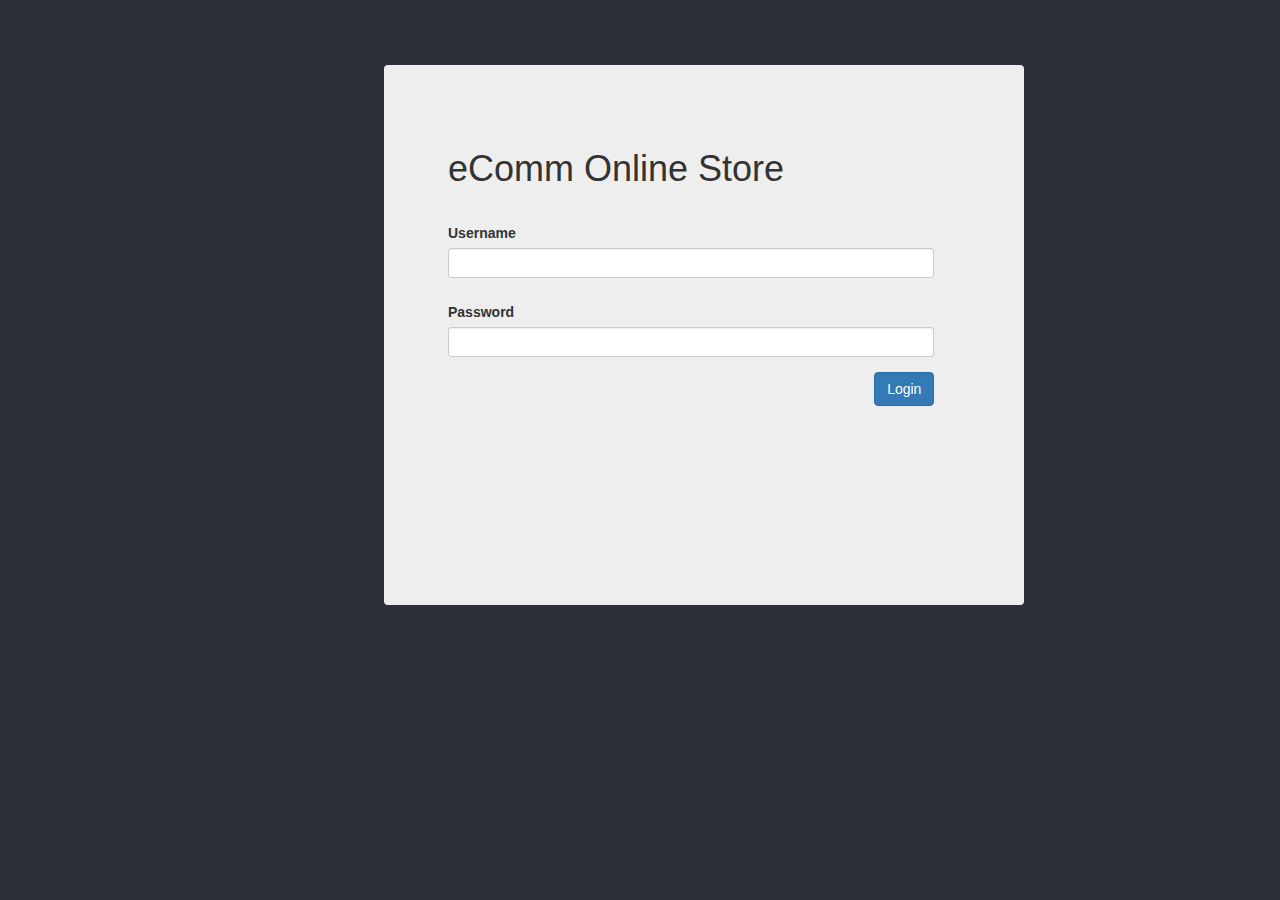
<file: app/index.html>
<!DOCTYPE html>
<html lang="en">
<head>
  <meta charset="UTF-8">
  <meta name="viewport" content="width=device-width, initial-scale=1.0">
  <meta http-equiv="X-UA-Compatible" content="ie=edge">
  <title>eCommerce</title>
  <link rel="stylesheet" href="css/custom.css">
  <link rel="stylesheet" href="bower_components/bootstrap/dist/css/bootstrap.min.css">

</head>
<body ng-app="ecommWebApp">
	<ui-view></ui-view>
<script type="text/javascript" src="bower_components/angular/angular.min.js"></script>
<script type="text/javascript" src="bower_components/angular-ui-router/release/angular-ui-router.min.js"></script>
<script type="text/javascript" src="bower_components/jquery/dist/jquery.min.js"></script>
<script type="text/javascript" src="bower_components/bootstrap/dist/js/bootstrap.min.js"></script>
<script type="text/javascript" src="js/libs/pouch-db-6.2.0.js">

</script>
<!-- app.js -->
<script type="text/javascript" src="js/app.js"></script>
<!-- Controllers -->
<script type="text/javascript" src="js/controllers/loginController.js"></script>
<script type="text/javascript" src="js/controllers/mainController.js"></script>
<script type="text/javascript" src="js/controllers/dashboardController.js"></script>

<!-- Services -->
<script type="text/javascript" src="js/services/userService.js"></script>

<!-- Factories -->
<script type="text/javascript" src="js/factories/userFactory.js"></script>


<!-- Directives -->
<script type="text/javascript" src="js/directives/nameDirective.js"></script>

<!-- Components -->
<script type="text/javascript" src="js/components/loginComponent.js"></script>

</body>
</html>
</file>
<file: app/css/custom.css>
html, body {
  min-height: 100% !important;
  height: 100%;
  position: relative;
}

.bg-orange {
  background-color: #FF9000;
}

.bg-devGreen {
	background-color: #2B3137;
}

.login-view {
  width: 100%;
  height: 100%;
  position: relative;
}

.login-block {
	background-color: #EEEEEE;
    width: 50%;
    height: 60%;
    margin-left: 30%;
    padding-top: 5%;
    padding-left: 5%;
    padding-right: 7%;
    position: absolute;
    top: 65px;
    border-radius: 4px;
}

.login-block label {
  padding-top: 5%;
}

.login-block .btn-primary {
  float: right;
  margin-top: 15px;
}

header {
  height: 15%;
  background-color: #284C5E;
  color: #fff;
  position: fixed;
  width: 100%;
}

.view-area {
  height: 85%;
  padding-top: 15%;
  width: 100%;
  padding-left: 10%;
}

.logo-space img {
  width: 150px;
  height: 50px;
}

.user-actions {
  list-style: none;
}

.user-actions li {
  display: inline;
}

.cart img {
  height: 50px;
  width: 50px;
}

.display img {
  height: 50px;
  width: 50px;
}
</file>
